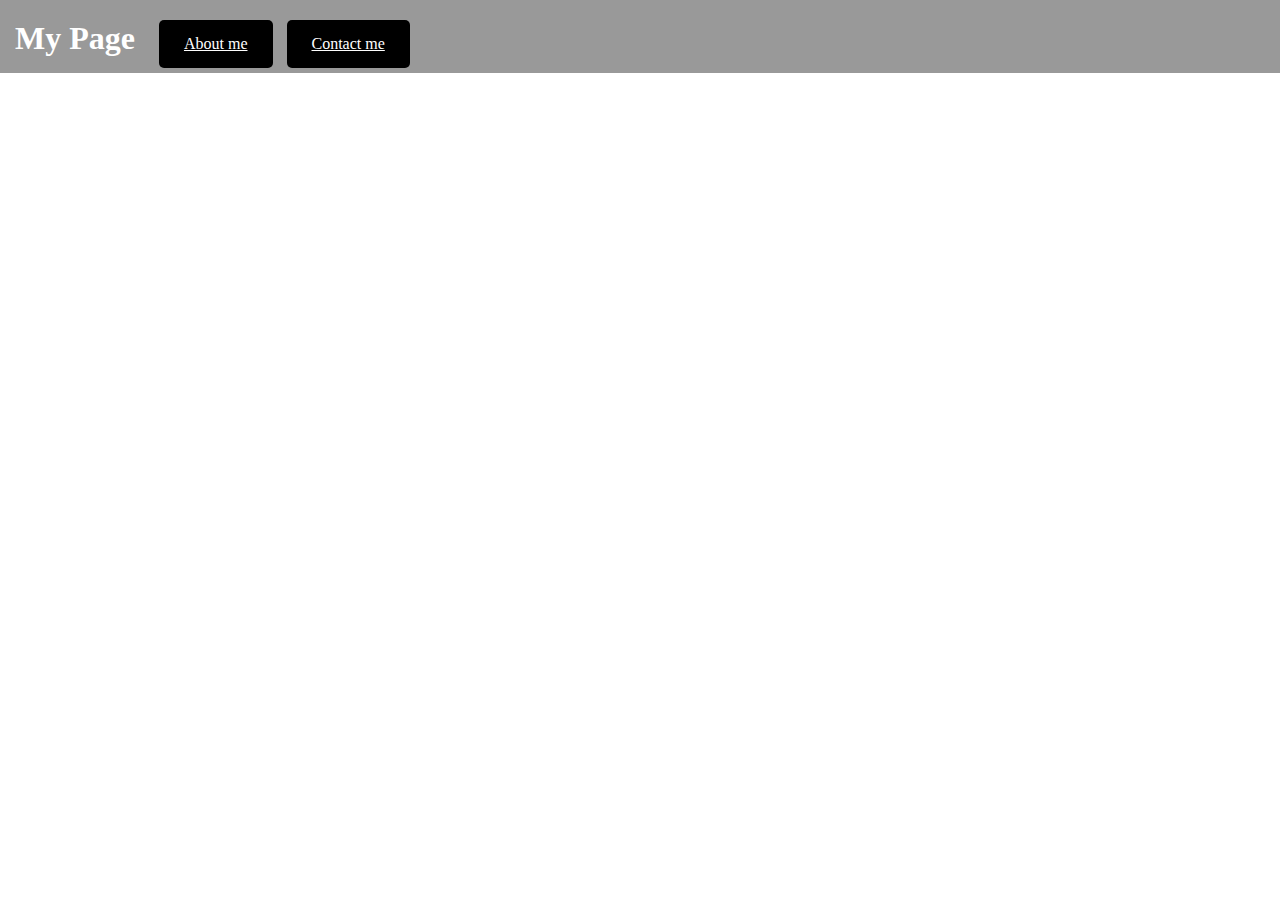
<file: index.html>
<!DOCTYPE html>
<html>
<head>
<title>Home Page</title>
<link rel="stylesheet" href="css/stylesheet.css">
</head>
<body>
<header>
<nav>
<h1>My Page</h1>
<ul>
<li><a href="about.html">About me</a></li>
<li><a href="contact.html">Contact me</a></li>
</ul>
</nav>
</header>
</body>
</html>
</file>
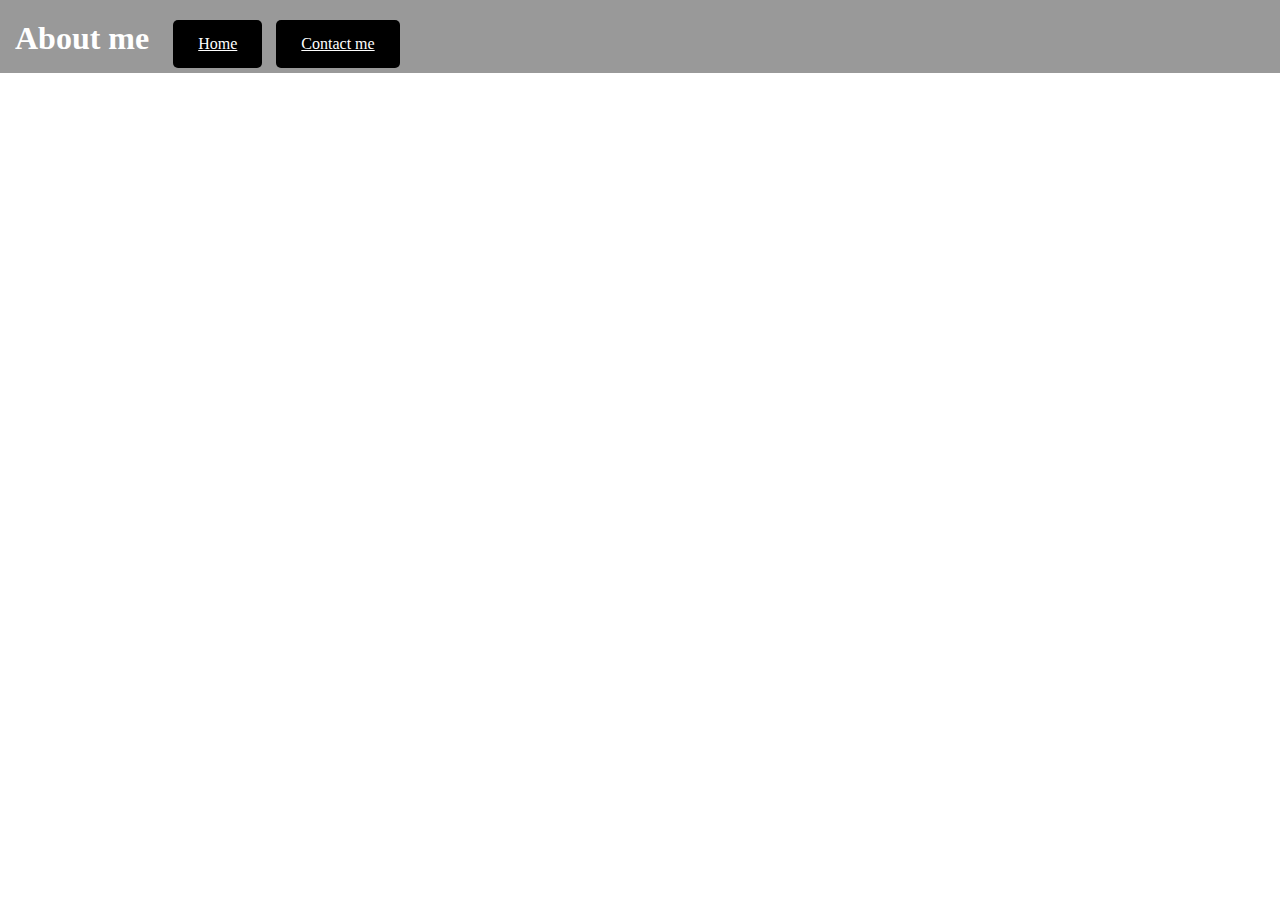
<file: about.html>
<!DOCTYPE html>
<html>
<head>
<title>About page</title>
<link rel="stylesheet" href="css/stylesheet.css">
</head>
<body>
<header>
<nav>
<h1>About me</h1>
<ul>
<li><a href="index.html">Home</a></li>
<li><a href="contact.html">Contact me</a></li>
</ul>
</nav>
</header>
</body>
</html>
</file>
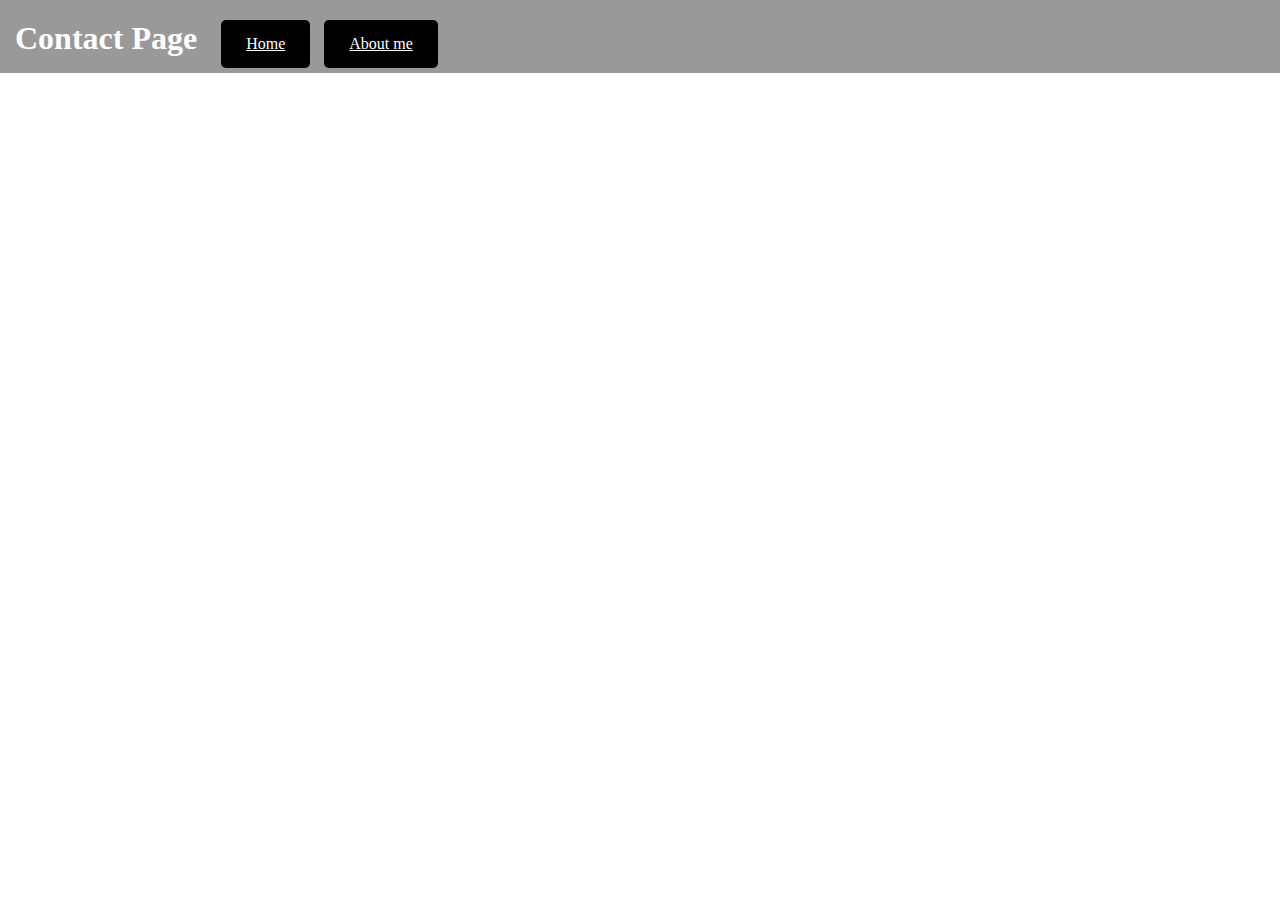
<file: contact.html>
<!DOCTYPE html>
<html>
<head>
<title>Contact Page</title>
<link rel="stylesheet" href="css/stylesheet.css">
</head>
<body>
<header>
<nav>
<h1>Contact Page</h1>
<ul>
<li><a href="index.html">Home</a></li>
<li><a href="about.html">About me</a></li>
</ul>
</nav>
</header>
</body>
</html>
</file>
<file: css/stylesheet.css>
header{
background: #999;
color: white;
padding: 15px 15px 0 15px;
}

body{
margin: 0;
}

header h1{
margin: 0;
display: inline;
}

nav ul{
margin: 0;
display: inline-block;
padding: 0 0 0 15px;
}


nav ul li{
background: black;
color: white;
display: inline-block;
list-style-type: none;
padding: 15px 25px;
border-radius:5px;
margin: 5px;
}

a{
color:white;
}
</file>
